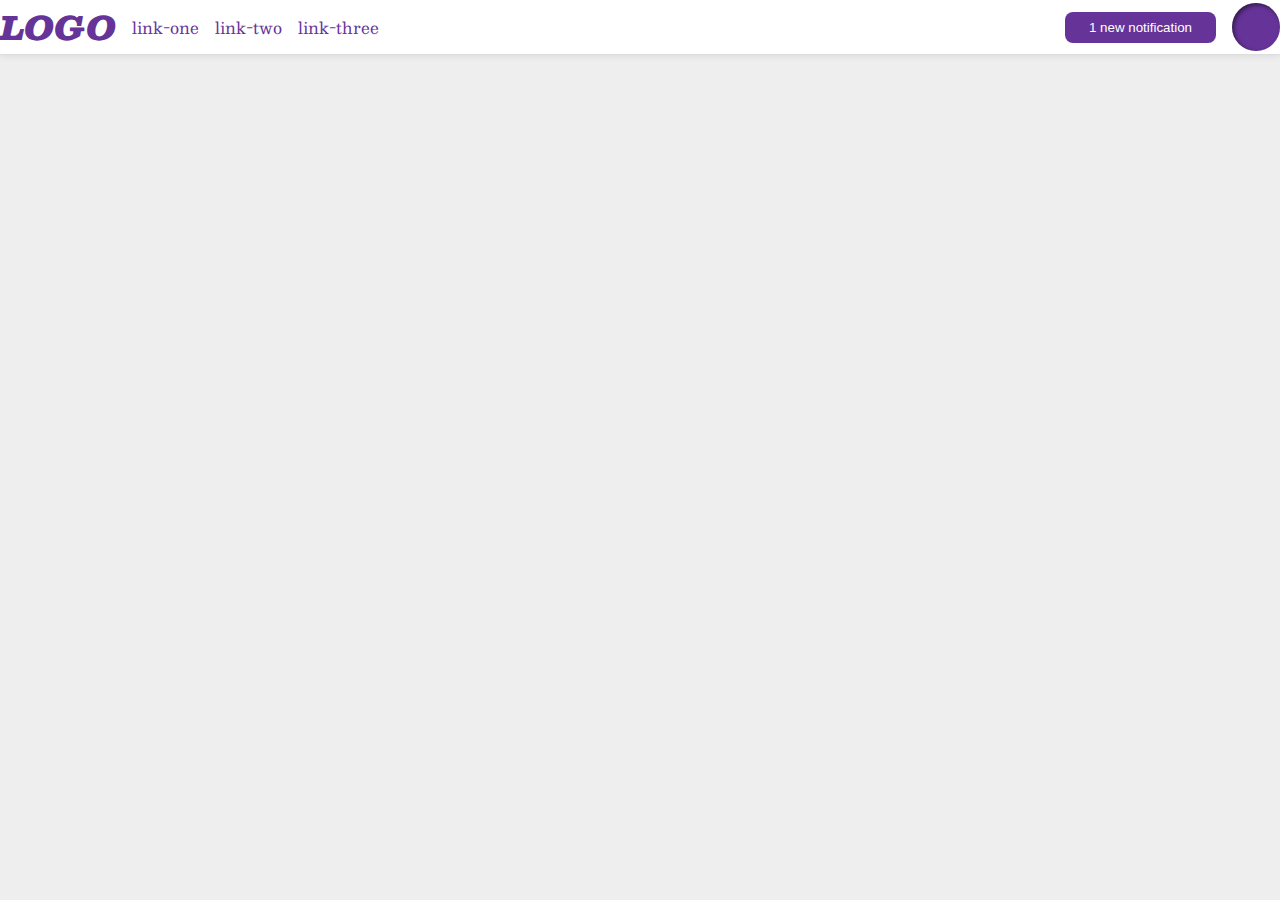
<file: foundations/flex/03-flex-header-2/index.html>
<!DOCTYPE html>
<html lang="en">
  <head>
    <meta charset="UTF-8">
    <meta http-equiv="X-UA-Compatible" content="IE=edge">
    <meta name="viewport" content="width=device-width, initial-scale=1.0">
    <title>Flex Header 2</title>
    <link rel="stylesheet" href="style.css">
  </head>
  <body>
    <div class="header">
      <div class = "right">
      <div class="logo">
        LOGO
      </div>
      <ul class="links">
        <li><a href="https://google.com">link-one</a></li>
        <li><a href="https://google.com">link-two</a></li>
        <li><a href="https://google.com">link-three</a></li>
      </ul> </div>
      <div class = "left">
      <button class="notifications">
        1 new notification
      </button>
      <div class="profile-image"></div>
    </div>
    </div>
  </body>
</html>
</file>
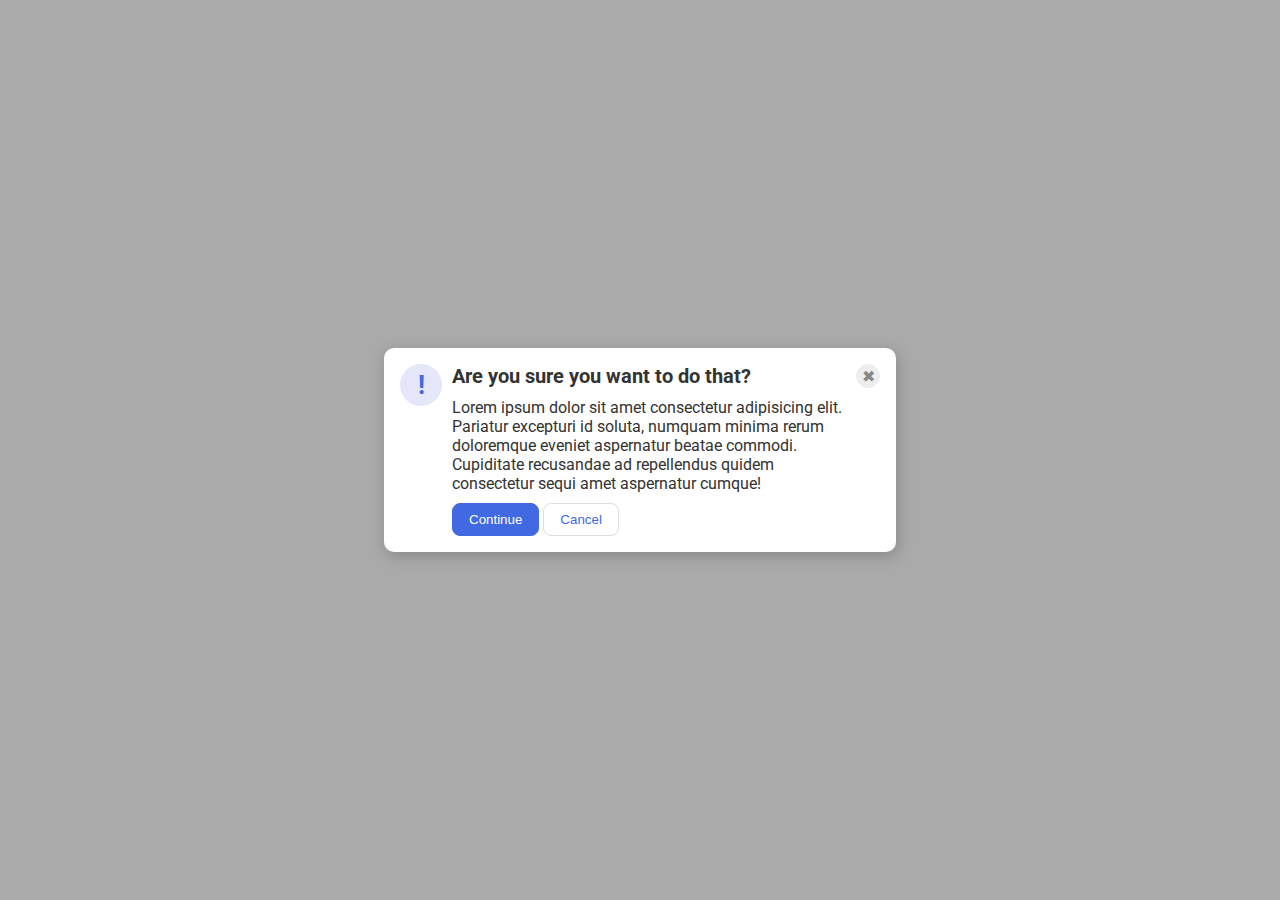
<file: foundations/flex/05-flex-modal/index.html>
<!DOCTYPE html>
<html lang="en">
  <head>
    <meta charset="UTF-8">
    <meta http-equiv="X-UA-Compatible" content="IE=edge">
    <meta name="viewport" content="width=device-width, initial-scale=1.0">
    <link rel="stylesheet" href="style.css">
    <title>Modal</title>
  </head>
  <body>
    <div class="modal">
    <div class = "toprow">
      <div class="icon">!</div>
      <div class="container">
      <div class="header">Are you sure you want to do that?</div>
      <div class="text">Lorem ipsum dolor sit amet consectetur adipisicing elit. Pariatur excepturi id soluta, numquam minima rerum doloremque eveniet aspernatur beatae commodi. Cupiditate recusandae ad repellendus quidem consectetur sequi amet aspernatur cumque!</div>
      <div class="buttons">
      <button class="continue">Continue</button>
      <button class="cancel">Cancel</button>
    </div>
    </div>
      <button class="close-button">✖</button>
    </div>
    </div>
  </body>
</html>
</file>
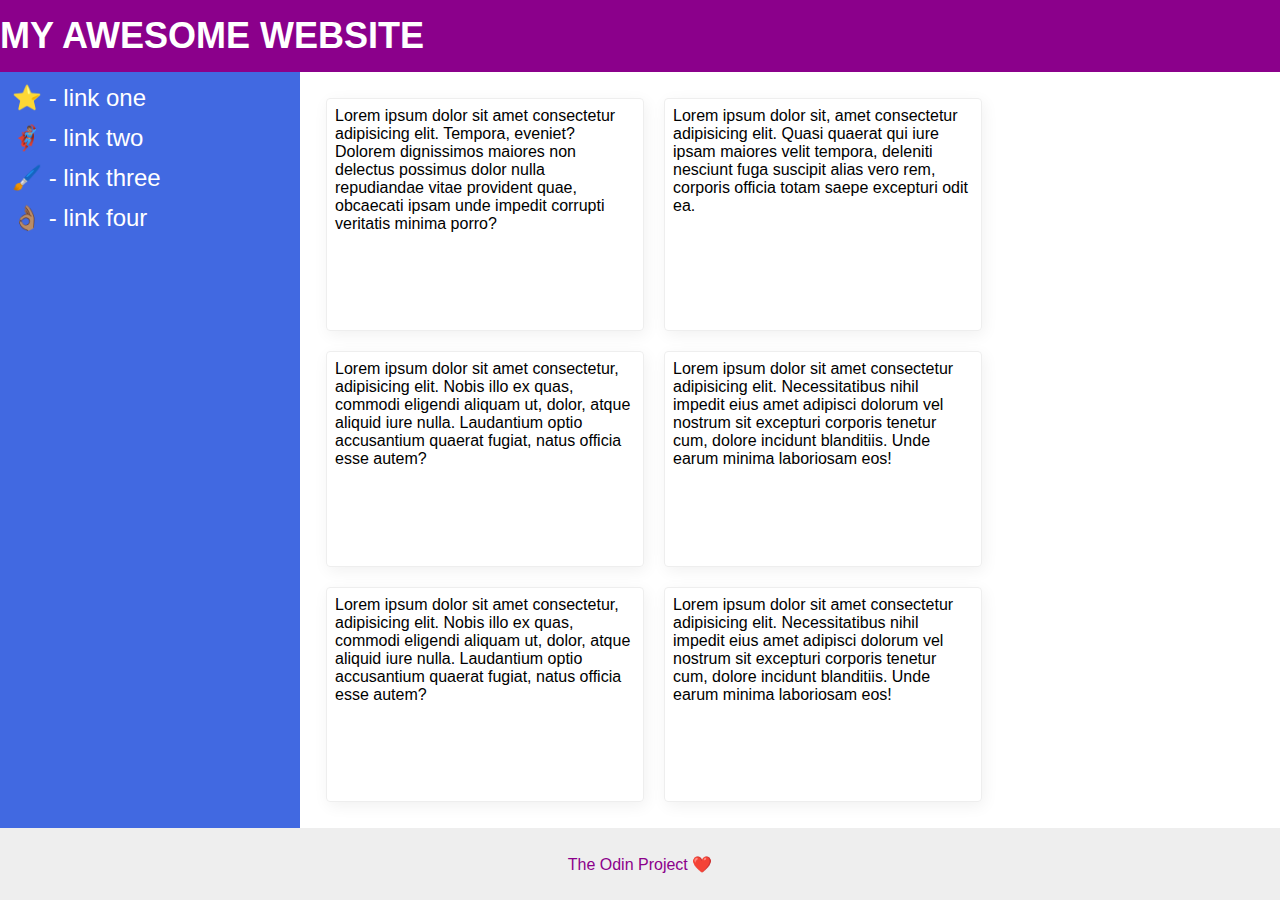
<file: foundations/flex/07-flex-layout-2/index.html>
<!DOCTYPE html>
<html lang="en">
  <head>
    <meta charset="UTF-8">
    <meta http-equiv="X-UA-Compatible" content="IE=edge">
    <meta name="viewport" content="width=device-width, initial-scale=1.0">
    <title>The Holy Grail</title>
    <link rel="stylesheet" href="style.css">
  </head>
  <body>
    <div class="header">
      MY AWESOME WEBSITE
    </div>
    
    <div class="content">
    <div class="sidebar">
      <ul>
        <li><a href="#">⭐ - link one</a></li>
        <li><a href="#">🦸🏽‍♂️ - link two</a></li>
        <li><a href="#">🖌️ - link three</a></li>
        <li><a href="#">👌🏽 - link four</a></li>
      </ul>
    </div>
    <div class="card-container">
    <div class="card">Lorem ipsum dolor sit amet consectetur adipisicing elit. Tempora, eveniet? Dolorem dignissimos maiores non delectus possimus dolor nulla repudiandae vitae provident quae, obcaecati ipsam unde impedit corrupti veritatis minima porro?</div>
    <div class="card">Lorem ipsum dolor sit, amet consectetur adipisicing elit. Quasi quaerat qui iure ipsam maiores velit tempora, deleniti nesciunt fuga suscipit alias vero rem, corporis officia totam saepe excepturi odit ea.</div>
    <div class="card">Lorem ipsum dolor sit amet consectetur, adipisicing elit. Nobis illo ex quas, commodi eligendi aliquam ut, dolor, atque aliquid iure nulla. Laudantium optio accusantium quaerat fugiat, natus officia esse autem?</div>
    <div class="card">Lorem ipsum dolor sit amet consectetur adipisicing elit. Necessitatibus nihil impedit eius amet adipisci dolorum vel nostrum sit excepturi corporis tenetur cum, dolore incidunt blanditiis. Unde earum minima laboriosam eos!</div>
    <div class="card">Lorem ipsum dolor sit amet consectetur, adipisicing elit. Nobis illo ex quas, commodi eligendi aliquam ut, dolor, atque aliquid iure nulla. Laudantium optio accusantium quaerat fugiat, natus officia esse autem?</div>
    <div class="card">Lorem ipsum dolor sit amet consectetur adipisicing elit. Necessitatibus nihil impedit eius amet adipisci dolorum vel nostrum sit excepturi corporis tenetur cum, dolore incidunt blanditiis. Unde earum minima laboriosam eos!</div>
  </div>
  </div>
    <div class="footer">
      The Odin Project ❤️
    </div>
  </body>
</html>
</file>
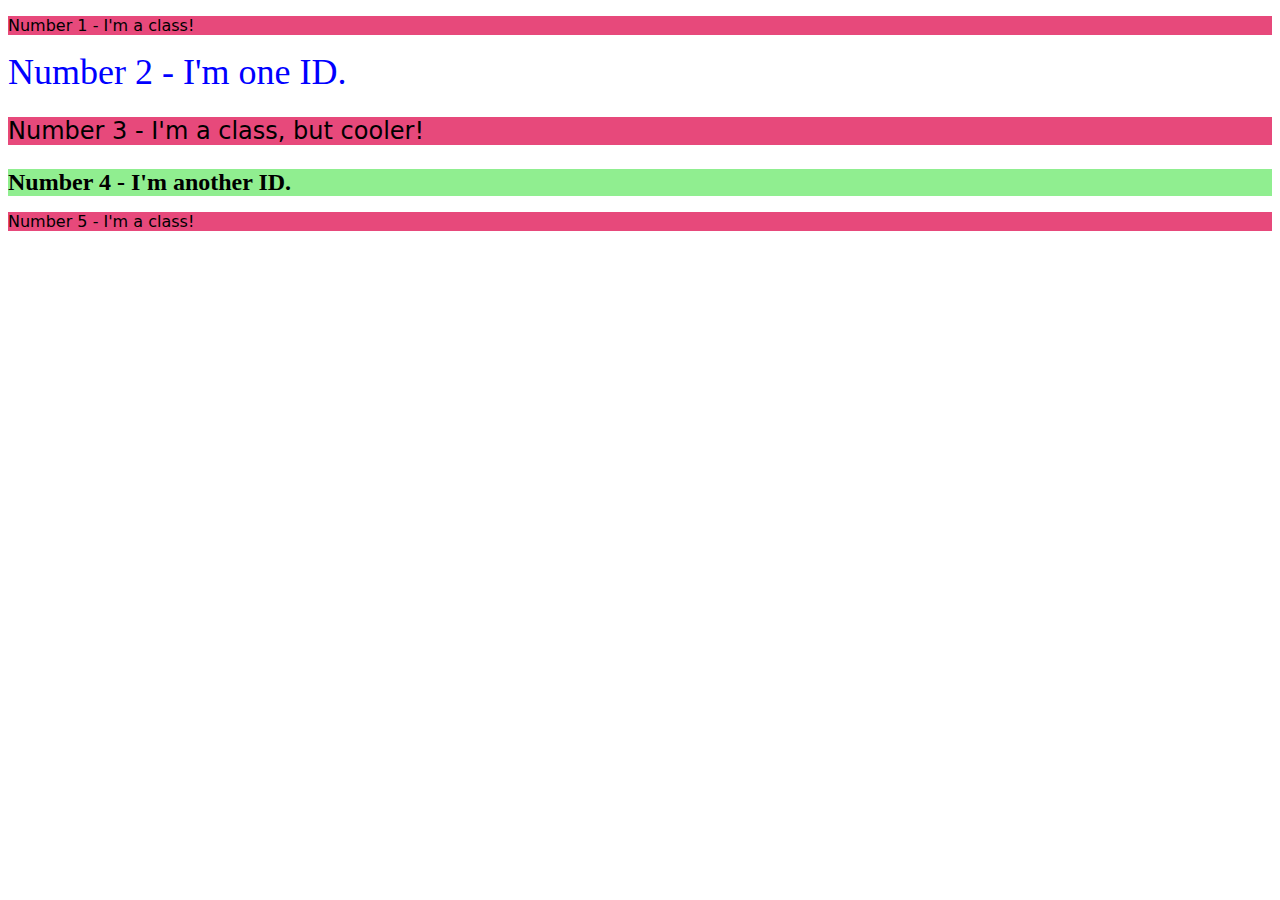
<file: foundations/intro-to-css/02-class-id-selectors/index.html>
<!DOCTYPE html>
<html lang="en">
  <head>
    <meta charset="UTF-8">
    <meta http-equiv="X-UA-Compatible" content="IE=edge">
    <meta name="viewport" content="width=device-width, initial-scale=1.0">
    <title>Class and ID Selectors</title>
    <link rel="stylesheet" href="style.css">
  </head>
  <body>
    <p class="odd"> Number 1 - I'm a class!</p>
    <div id="second_element"> Number 2 - I'm one ID.</div>
    <p class="odd big">Number 3 - I'm a class, but cooler!</p>
    <div class="big" id="fourth_element">Number 4 - I'm another ID.</div>
    <p class="odd">Number 5 - I'm a class!</p>
  </body>
</html>
</file>
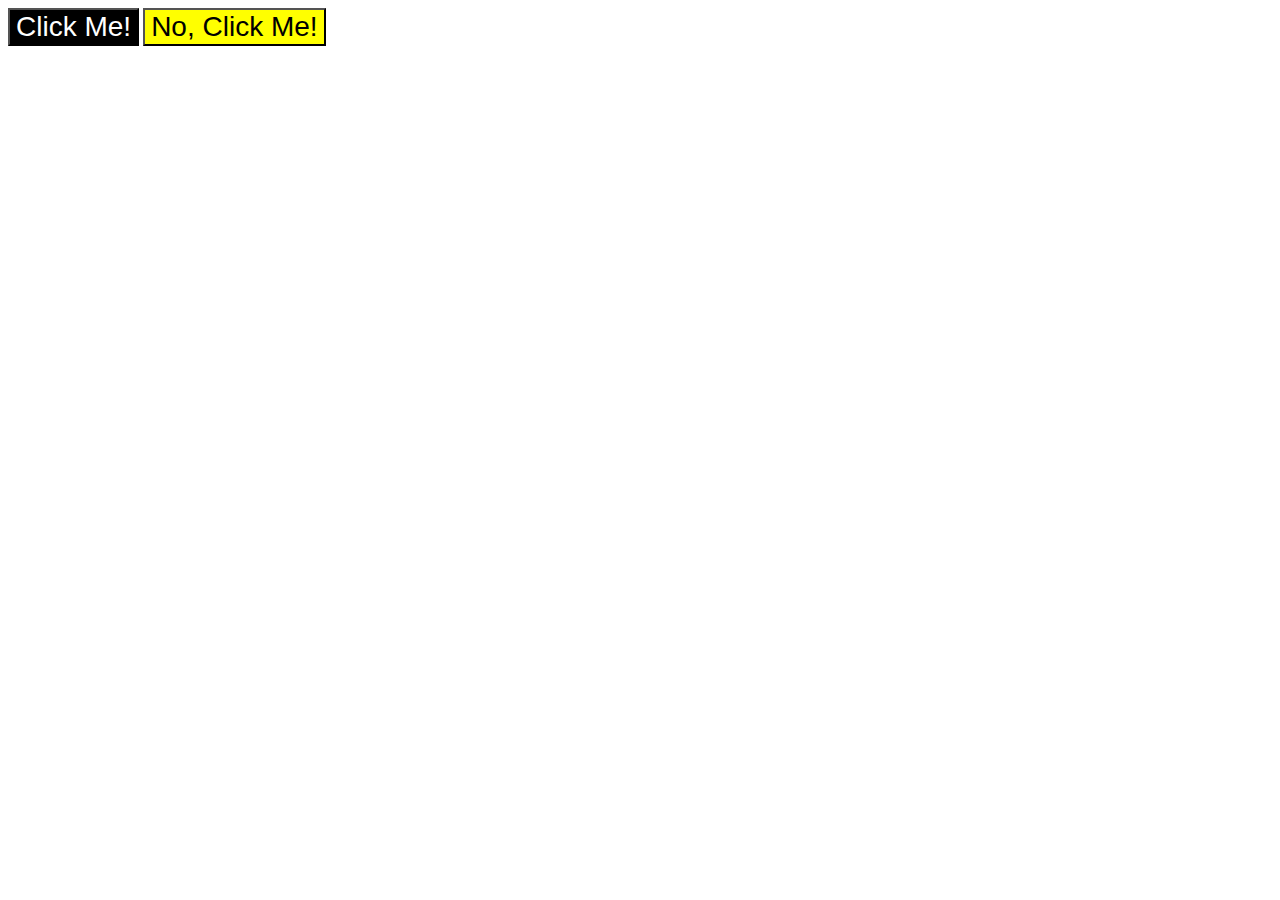
<file: foundations/intro-to-css/03-grouping-selectors/index.html>
<!DOCTYPE html>
<html lang="en">
  <head>
    <meta charset="UTF-8">
    <meta http-equiv="X-UA-Compatible" content="IE=edge">
    <meta name="viewport" content="width=device-width, initial-scale=1.0">
    <title>Grouping Selectors</title>
    <link rel="stylesheet" href="style.css">
  </head>
  <body>
    <button class="click_me_class">Click Me!</button>
    <button class="no_click_class">No, Click Me!</button>
  </body>
</html>
</file>
<file: foundations/flex/03-flex-header-2/style.css>
/* this is some magical font-importing.  
you'll learn about it later. */
@import url('https://fonts.googleapis.com/css2?family=Besley:ital,wght@0,400;1,900&display=swap');

body {
  margin: 0;
  background: #eee;
  font-family: Besley, serif;
}

.header {
  background: white;
  border-bottom: 1px solid #ddd;
  box-shadow: 0 0 8px rgba(0,0,0,.1);
  display: flex;
  justify-content: space-between;
}

.profile-image {
  background: rebeccapurple;
  box-shadow: inset 2px 2px 4px rgba(0,0,0,.5);
  border-radius: 50%;
  width: 48px;
  height: 48px;
}

.logo {
  color: rebeccapurple;
  font-size: 32px;
  font-weight: 900;
  font-style: italic;
}

button {
  border: none;
  border-radius: 8px;
  background: rebeccapurple;
  color: white;
  padding: 8px 24px;
}

a {
  /* this removes the line under our links */
  text-decoration: none;
  color: rebeccapurple;
}

ul {
  list-style-type: none;
  display: flex;
  gap: 16px;
  margin: 0;
  padding: 0;
}

.right, .left {
  display: flex;
  align-items: center;
  gap: 16px;
}
</file>
<file: foundations/flex/05-flex-modal/style.css>
@import url('https://fonts.googleapis.com/css2?family=Roboto:wght@400;700&display=swap');

html, body {
  height: 100%;
}

body {
  font-family: Roboto, sans-serif;
  margin: 0;
  background: #aaa;
  color: #333;
  /* I'll give you this one for free lol */
  display: flex;
  align-items: center;
  justify-content: center;
}

.modal {
  background: white;
  width: 480px;
  border-radius: 10px;
  box-shadow: 2px 4px 16px rgba(0,0,0,.2);
  padding: 16px;
  gap: 10px;
}

.icon {
  color: royalblue;
  font-size: 26px;
  font-weight: 700;
  background: lavender;
  width: 42px;
  height: 42px;
  border-radius: 50%;
  display: flex;
  align-items: center;
  justify-content: center;
}

.close-button {
  background: #eee;
  border-radius: 50%;
  color: #888;
  font-weight: 400;
  font-size: 16px;
  height: 24px;
  width: 24px;
  display: flex;
  align-items: center;
  justify-content: center;
  border: 1px solid #eee;
  padding: 0;
}

button {
  cursor: pointer;
  padding: 8px 16px;
  border-radius: 8px;
}

button.continue {
  background: royalblue;
  border: 1px solid royalblue;
  color: white;
}

button.cancel {
  background: white;
  border: 1px solid #ddd;
  color: royalblue;
}

.container {
  display: flex;
  flex: 1;
  justify-content: space-between;
  flex-direction: column;
  flex-wrap: wrap;
  gap: 10px;
}

.header {
  font-size: 20px;
  font-weight: bold;
}

.toprow {
  display: flex;
  justify-content: space-between;
  gap: 10px;
}

.button {
  display: flex;
}

.text {
  flex-wrap: wrap;
}
</file>
<file: foundations/flex/07-flex-layout-2/style.css>
body {
  font-family: -apple-system, BlinkMacSystemFont, 'Segoe UI', Roboto, Oxygen, Ubuntu, Cantarell, 'Open Sans', 'Helvetica Neue', sans-serif;
  margin: 0;
  min-height: 100vh;
  display: flex;
  flex-direction: column;
  justify-content: space-between;
}

.header {
  height: 72px;
  background: darkmagenta;
  color: white;
  font-size: 36px;
  font-weight: bold;
  display: flex;
  align-items: center;
}

.content {
  display: flex;
  flex: 1;
}

.card-container {
  display: flex;
  flex-direction: row;
  flex-wrap: wrap;
  margin: 16px;

}

.footer {
  height: 72px;
  background: #eee;
  color: darkmagenta;
  display: flex;
  align-items: center;
  justify-content: center;
}

.sidebar {
  width: 300px;
  background: royalblue;
  box-sizing: border-box;
  flex-shrink: 0;
}

.card {
  border: 1px solid #eee;
  box-shadow: 2px 4px 16px rgba(0,0,0,.06);
  border-radius: 4px;
  margin: 10px;
  padding: 8px;
  flex-basis: 1;
  flex-wrap: wrap;
  width: 300px;
}

ul {
  list-style: none;
  margin: 0;
  padding: 0;
}

li {
  margin: 12px;
}

a {
  text-decoration: none;
  color: white;
  font-size: 24px;
}
</file>
<file: foundations/intro-to-css/02-class-id-selectors/style.css>
.odd {
    background-color: #e7497b;
    font-family: Verdana, "DejaVu Sans", sans-serif 
}

.big {
    font-size: 24px;
}

#second_element {
    color: #0000ff;
    font-size: 36px;
}

#fourth_element {
    background-color: #90ee90;
    font-weight: bold;
}
</file>
<file: foundations/intro-to-css/03-grouping-selectors/style.css>
.click_me_class, .no_click_class {
    font-size: 28px;
    font-family: Helvetica, "Times New Roman", sans-serif;
}

.click_me_class {
    background-color: hwb(0 0% 100%);
    color: #ffffff;
}

.no_click_class {
    background-color: rgb(255, 255, 0);
}
</file>
